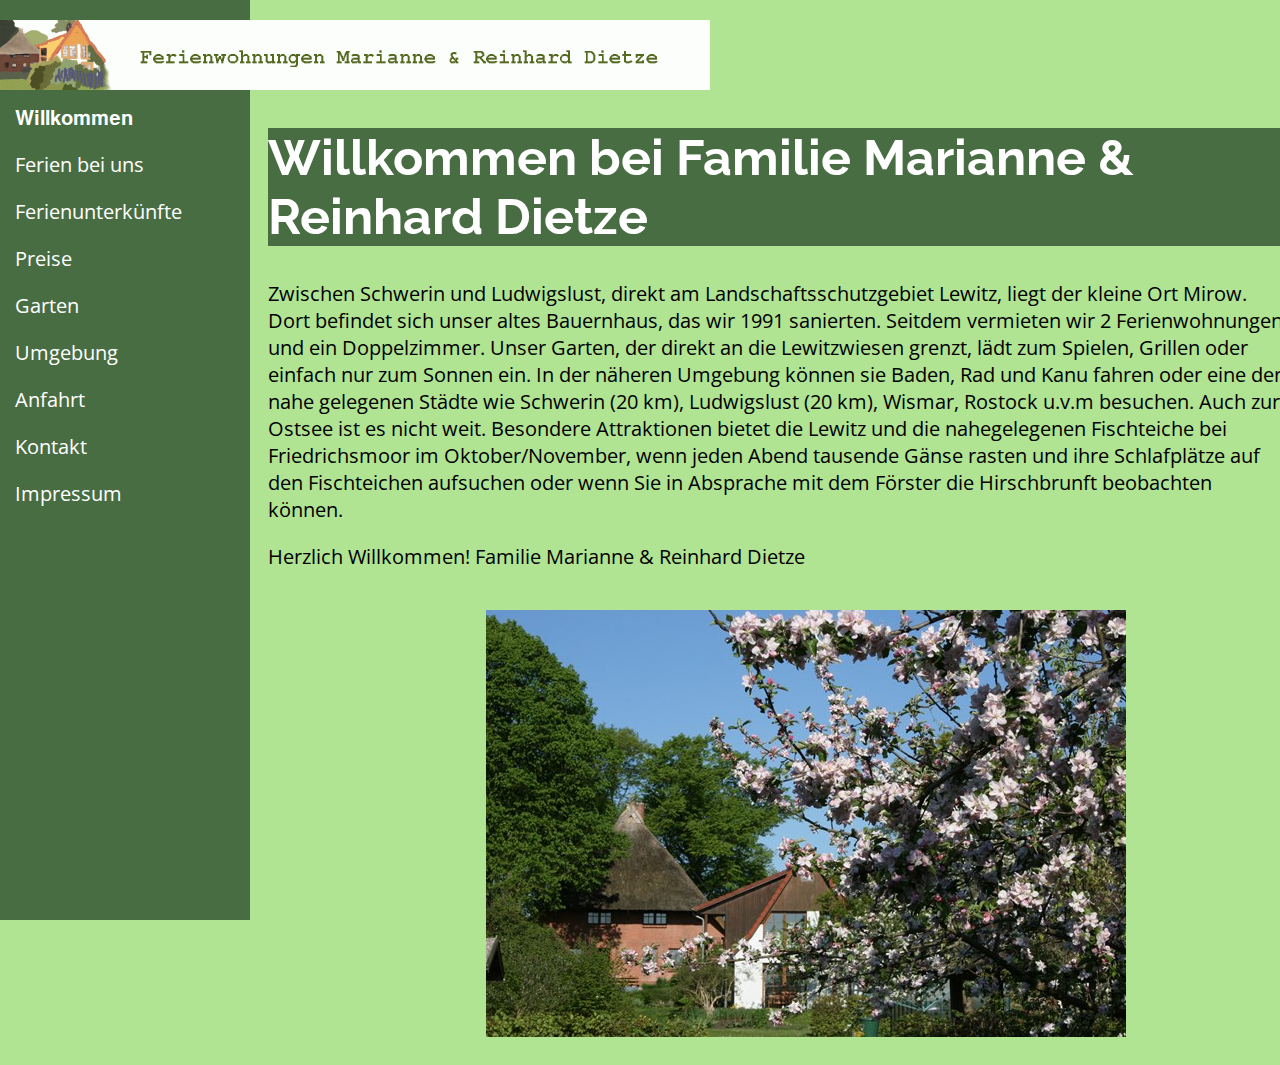
<file: index.html>
<!DOCTYPE html>
<html lang="en">
<head>
<meta charset="UTF-8">
<meta name="viewport" content="width=device-width, initial-scale=1.0">
<link rel="stylesheet" href="styles.css">
<title>Ferienwohnungen Dietze</title>
<link rel="preconnect" href="https://fonts.googleapis.com">
<link rel="preconnect" href="https://fonts.gstatic.com" crossorigin>
<link href="https://fonts.googleapis.com/css2?family=Open+Sans:ital,wght@0,300..800;1,300..800&display=swap" rel="stylesheet">
<link rel="preconnect" href="https://fonts.googleapis.com">
<link rel="preconnect" href="https://fonts.gstatic.com" crossorigin>
<link href="https://fonts.googleapis.com/css2?family=Raleway:ital,wght@0,100..900;1,100..900&display=swap" rel="stylesheet">
<link rel="icon" href="image.png" type="image/png">
</head>
<meta name="google-site-verification" content="YRuR2xTnuFCvdSH6Q75g5i73xBT8z1Mvfnib6QZ6Fdc" />
<body>

    
<!-- Sidebar -->
<div class="sidebar">
    <img src="head.gif" alt="Example 1">
  <a href="#" onclick="changeContent('home')">𝐖𝐢𝐥𝐥𝐤𝐨𝐦𝐦𝐞𝐧</a>
  <a href="#" onclick="changeContent('ferien')">Ferien bei uns</a>
  <a href="#" onclick="changeContent('wohnungen')">Ferienunterkünfte</a>
  <a href="#" onclick="changeContent('preise')">Preise</a>
  <a href="#" onclick="changeContent('garten')">Garten</a>
  <a href="#" onclick="changeContent('umgebung')">Umgebung</a>
  <a href="#" onclick="changeContent('anfahrt')">Anfahrt</a>
  <a href="#" onclick="changeContent('kontakt')">Kontakt</a>
  <a href="#" onclick="changeContent('impressum')">Impressum</a>

</div>

<!-- Main content -->
<div class="content">
  <h1>Willkommen bei Familie Marianne & Reinhard Dietze</h1>
  <p>Zwischen Schwerin und Ludwigslust, direkt am Landschaftsschutzgebiet Lewitz, liegt der kleine Ort Mirow.
  Dort befindet sich unser altes Bauernhaus, das wir 1991 sanierten. Seitdem vermieten wir 2 Ferienwohnungen und ein Doppelzimmer. Unser Garten, der direkt an die Lewitzwiesen grenzt, lädt zum Spielen, Grillen oder einfach nur zum Sonnen ein. In der näheren Umgebung können sie Baden, Rad und Kanu fahren oder eine der nahe gelegenen Städte wie Schwerin (20 km), Ludwigslust (20 km), Wismar, Rostock u.v.m besuchen. Auch zur Ostsee ist es nicht weit.
  Besondere Attraktionen bietet die Lewitz und die nahegelegenen Fischteiche bei Friedrichsmoor im Oktober/November, wenn jeden Abend tausende Gänse rasten und ihre Schlafplätze auf den Fischteichen aufsuchen oder wenn Sie in Absprache mit dem Förster die Hirschbrunft beobachten können.</p>
  <p>Herzlich Willkommen! Familie Marianne & Reinhard Dietze </p>
  <div class="image-container">
      <img src="Willkommen.jpg" alt="Example 1">
  </div>
</div>

<script>
// Function to change content based on button click
function changeContent(page) {
  var content = document.querySelector('.content');
  switch (page) {
    case 'home':
      content.innerHTML = `
        <h1>Willkommen bei Familie Marianne & Reinhard Dietze</h1>
        <p>Zwischen Schwerin und Ludwigslust, direkt am Landschaftsschutzgebiet Lewitz, liegt der kleine Ort Mirow.
        Dort befindet sich unser altes Bauernhaus, das wir 1991 sanierten. Seitdem vermieten wir 2 Ferienwohnungen und ein Doppelzimmer. Unser Garten, der direkt an die Lewitzwiesen grenzt, lädt zum Spielen, Grillen oder einfach nur zum Sonnen ein. In der näheren Umgebung können sie Baden, Rad und Kanu fahren oder eine der nahe gelegenen Städte wie Schwerin (20 km), Ludwigslust (20 km), Wismar, Rostock u.v.m besuchen. Auch zur Ostsee ist es nicht weit.
        Besondere Attraktionen bietet die Lewitz und die nahegelegenen Fischteiche bei Friedrichsmoor im Oktober/November, wenn jeden Abend tausende Gänse rasten und ihre Schlafplätze auf den Fischteichen aufsuchen oder wenn Sie in Absprache mit dem Förster die Hirschbrunft beobachten können.</p>
        <p>Herzlich Willkommen! Familie Marianne & Reinhard Dietze </p>
        <div class="image-container">
            <img src="Willkommen.jpg" alt="Example 1">
        </div>
        
        `;
        
      break;
    case 'ferien':
      content.innerHTML = `
        <h1>Ferien bei uns</h1>
        <p>Eigentümer des reetgedeckten Bauernhauses sind wir seit 1979. Über das tatsächliche Alter des niederdeutschen Hallenhauses gibt es keine Nachweise. Vermutlich war der Ursprung des vielfach umgebauten Gebäudes ein sogenanntes Rauchhaus.</p>
        <div class="image-ferien">
            <img src="Ferien bei uns.jpg" alt="Example 1">
        </div>
        <p>Der große Garten diente den früheren Besitzern als Nebenerwerb. Wir gestalteten ihn zur Feriennutzung um, mit verschiedenen Sitz- und Liegemöglichkeiten, mit Pavillion und Sauna und einem kleinem Bauerngarten.
        Falls Sie Raucher sind, finden Sie im Garten dafür viele ruhige Plätze. In den Räumen bitten wir aus Rücksicht auf nachfolgende Gäste und das Reetdach nicht zu rauchen.
        Mirow ist ein typisches Lewitzdorf mit einer alten Lindenallee.
        Eine kleine Kirche, ein reetgedeckter Dorfkrug und ein neueres kleines Hotel vervollständigen das Bild.
        Im Ort können Sie sich Boote ausleihen, auf einem Reiterhof ausreiten und in dem Hotel Kegelsport betreiben.
        Angelkarten für nahegelegene Gewässer lassen sich ebenfalls organisieren.
        Genießen Sie einen unbeschwerten Urlaub.</p

        
        `;
        
      break;
    case 'wohnungen':
      content.innerHTML = `
        <h1>Die Ferienunterkünfte</h1>
        <h2>Das Ferienhaus</h2>
        <div class="image-wohnungen">
            <img src="Ferienhaus.jpg" alt="Example 1">
        </div>
        <p>Ein gemütlicher kombinierter Wohn- und Schlafbereich mit einer Küchenecke, bietet etwa 44 m² Platz. Zur Ausstattung gehören eine Sitzecke, Schlafsofas, Satellitenfernsehen, Radio sowie ein Essbereich mit Kühlschrank, Kochplatten, Kaffeemaschine, Mikrowelle und Toaster. Ein separates Duschbad/WC bietet weitere 6 m² Raum.</p>
        <h2>Die Ferienwohnung</h2>
        <div class="image-wohnungen">
            <img src="Ferienwohnung.jpg" alt="Example 1">
        </div>
        <p>Eine komfortable Ferienwohnung mit einem separaten Wohn- und Schlafbereich, Duschbad/WC und einer kleinen Küchenecke, bietet etwa 34 m² Platz. Zur Ausstattung gehören eine Sitzecke, Satellitenfernsehen, Radio, ein Doppelbett, Kühlschrank, Kochplatten, Kaffeemaschine, Mikrowelle und Toaster.</p>
        <h2>Das Doppelzimmer</h2>
        <div class="image-wohnungen">
            <img src="DZ.jpg" alt="Example 1">
        </div>
        <p>Ein gemütliches Doppelzimmer mit Duschbad/WC bietet etwa 16 m² Platz. Zur Ausstattung gehören Schlafsofas, eine Sitzecke, Fernseher, Radio, Kaffeemaschine, Kühlschrank und Mikrowelle.</p>
        <h2>Die Wohndiele</h2>
        <div class="image-wohnungen">
            <img src="mirowtenno2.jpg" alt="Example 1">
        </div>
        <p>Die Ferienwohnung und das Doppelzimmer können auch kombiniert gemietet werden. In der Wohndiele, die sich in der ehemaligen Tenne des Bauernhauses befindet, steht ein großer Esstisch für gemeinsame Mahlzeiten zur Verfügung.</p>
        
        
        `;
      break;
    case 'preise':
      content.innerHTML = `
        <h1>Die Preise</h1>
        <p>Alle angegebenen Preise gelten pro Nacht für 2 Personen.</p>
        <p>● Doppelzimmer: 40 €</p>
        <p>● Ferienwohnung: 50 €</p>
        <p>● Ferienhaus: 60 €</p>

        <p>Für zusätzliche Aufbettungen (Kinderbett vorhanden) und Wochenpreise bitten wir um eine individuelle Anfrage.</p>
        <p>Unsere Vermietung ist das ganze Jahr über verfügbar.</p>
        <p>Alle genannten Preise verstehen sich inklusive aller Steuern und Abgaben.</p>
        
        `;
      break;
    case 'garten':
      content.innerHTML = `
        <h1>Der Garten</h1>
        <div class="image-wohnungen">
            <img src="Der Garten 2.jpg" alt="Example 1">
            <img src="flowerp2.jpg" alt="Example 1">
            <img src="japan.jpg" alt="Example 1">
            <img src="nebel2.jpg" alt="Example 1">
        </div>
        
        `;
      break;
    case 'umgebung':
      content.innerHTML = `
        <h1>Die Umgebung</h1>
        <p>Mirow, im Herzen Nordwestmecklenburgs an der Lewitzniederung zwischen der Landeshauptstadt Schwerin und Ludwigslust gelegen, bietet trotz der Ruhe und Abgeschiedenheit eine günstige Anbindung an das Verkehrsnetz.
        In ca. 4 km Entfernung stellt die B 106 die Verbindung zwischen Schwerin, Ludwigslust und die BAB 24 (Hamburg-Berlin) bzw. der BAB 241 (BAB 24 - BAB 20) bei Wismar her.
        Die flachen und verkehrsarmen Nebenstrecken in der Umgebung sind geradezu ideal für Ausflüge mit dem Rad</p>

        <div class="image-umgebung">
            <img src="Umgebung.jpg" alt="Example 1">
        </div>
        <p>Durch die Lewitz verläuft die Müritz-Elde-Wasserstraße (Störkanal in Banzkow). Damit stehen Ihnen auch Wassersportmöglichkeiten offen. Seen in der Umgebung laden zum Baden, die nahen Wälder laden zu Spaziergängen ein.</p>
        <p>Die Landeshauptstadt Schwerin - ehemalige Residenz der Großherzöge Mecklenburgs - liegt nördlich in ca. 15 km Entfernung am gleichnamigen See und bietet Besuchern ein reichhaltiges kulturelles Angebot.</p>
        <div class="image-wohnungen">
            <img src="schloss1.jpg" alt="Example 1">
        </div>
        <p>Nahe Reiseziele sind außerdem Parchim (malerische kleine Kreisstadt an der Elde), Wismar (romantische Hafenstadt an der Wismarer Bucht - Ostsee), Ratzeburg und Lübeck oder Dömitz (Festung an der Elbe).
        Auch weitere Ziele wie Rostock, Güstrow und Hamburg bieten sich für Tagesausflüge an.</p>
        
        `;
      break;
    case 'kontakt':
      content.innerHTML = `
        <h1>Kontakt</h1>
        <p>Marianne & Reinhard Dietze<br>
        Ferienvermietung<br>
        Unter den Linden 32<br>
        19079 Banzkow OT Mirow</p>
        <i>Email: m.r.dietze@arcor.de</i>
        
        <i>Version: 0.1.2</i>
        `;
      break;
    case 'impressum':
      content.innerHTML = `
        <h1>Haftungsausschluss</h1>
        <p>Die bereitgestellten Informationen auf dieser Website wurden sorgfältig geprüft und werden regelmäßig aktualisiert. Jedoch kann keine Garantie dafür übernommen werden, dass alle Angaben zu jeder Zeit vollständig, richtig und in letzter Aktualität dargestellt sind. Dies gilt insbesondere für alle Verknüpfungen ("links") zu anderen Websites, auf die direkt oder indirekt verwiesen wird. Wir haben keinen Einfluss auf die Inhalte anderer Internetangebote. Alle Angaben können ohne vorherige Ankündigung geändert, entfernt oder ergänzt werden.</p>
        <p>Version: 0.2</p>
        `;
      break;
    case 'anfahrt':
      content.innerHTML = `
        <h1>Die Anfahrt</h1>
        <p>In den meisten Fällen werden Sie sich von der BAB 24 (von Hamburg oder Berlin) der Landeshauptstadt Schwerin nähern.
        Nutzen Sie die Abfahrt Wöbbelin (12) und fahren Sie in Richtung Schwerin. Nach einigen Kilometern weist ein großer Vorwegweiser auf freier Strecke auf einen rechten Abzweig nach Goldenstädt. In Goldenstädt zweigt vor einer kleinen Kirche links eine Straße nach Mirow ab.
        In Mirow finden Sie uns ein kurzes Stück nach der Kurve am Dorfplatz auf der rechten Seite.
        Wir wünschen Ihnen eine gute Fahrt.</p>
        <p>Navigationsgeräte (auch modernste) und Routenplaner-Programme führen Sie bisweilen zu einem anderen Dorf gleichen Namens in Mecklenburg-Vorpommern.</p>
        `;
      break;
    default:
      content.innerHTML = `
      <h1>Willkommen bei Familie Marianne & Reinhard Dietze</h1>
      <p>Zwischen Schwerin und Ludwigslust, direkt am Landschaftsschutzgebiet Lewitz, liegt der kleine Ort Mirow.
      Dort befindet sich unser altes Bauernhaus, das wir 1991 sanierten. Seitdem vermieten wir 2 Ferienwohnungen und ein Doppelzimmer. Unser Garten, der direkt an die Lewitzwiesen grenzt, lädt zum Spielen, Grillen oder einfach nur zum Sonnen ein. In der näheren Umgebung können sie Baden, Rad und Kanu fahren oder eine der nahe gelegenen Städte wie Schwerin (20 km), Ludwigslust (20 km), Wismar, Rostock u.v.m besuchen. Auch zur Ostsee ist es nicht weit.
      Besondere Attraktionen bietet die Lewitz und die nahegelegenen Fischteiche bei Friedrichsmoor im Oktober/November, wenn jeden Abend tausende Gänse rasten und ihre Schlafplätze auf den Fischteichen aufsuchen oder wenn Sie in Absprache mit dem Förster die Hirschbrunft beobachten können.</p>
      <p>Herzlich Willkommen! Familie Marianne & Reinhard Dietze </p>
      <div class="image-container">
          <img src="Willkommen.jpg" alt="Example 1">
      </div>`;
      
  }
}
</script>

</body>
</html>
</file>
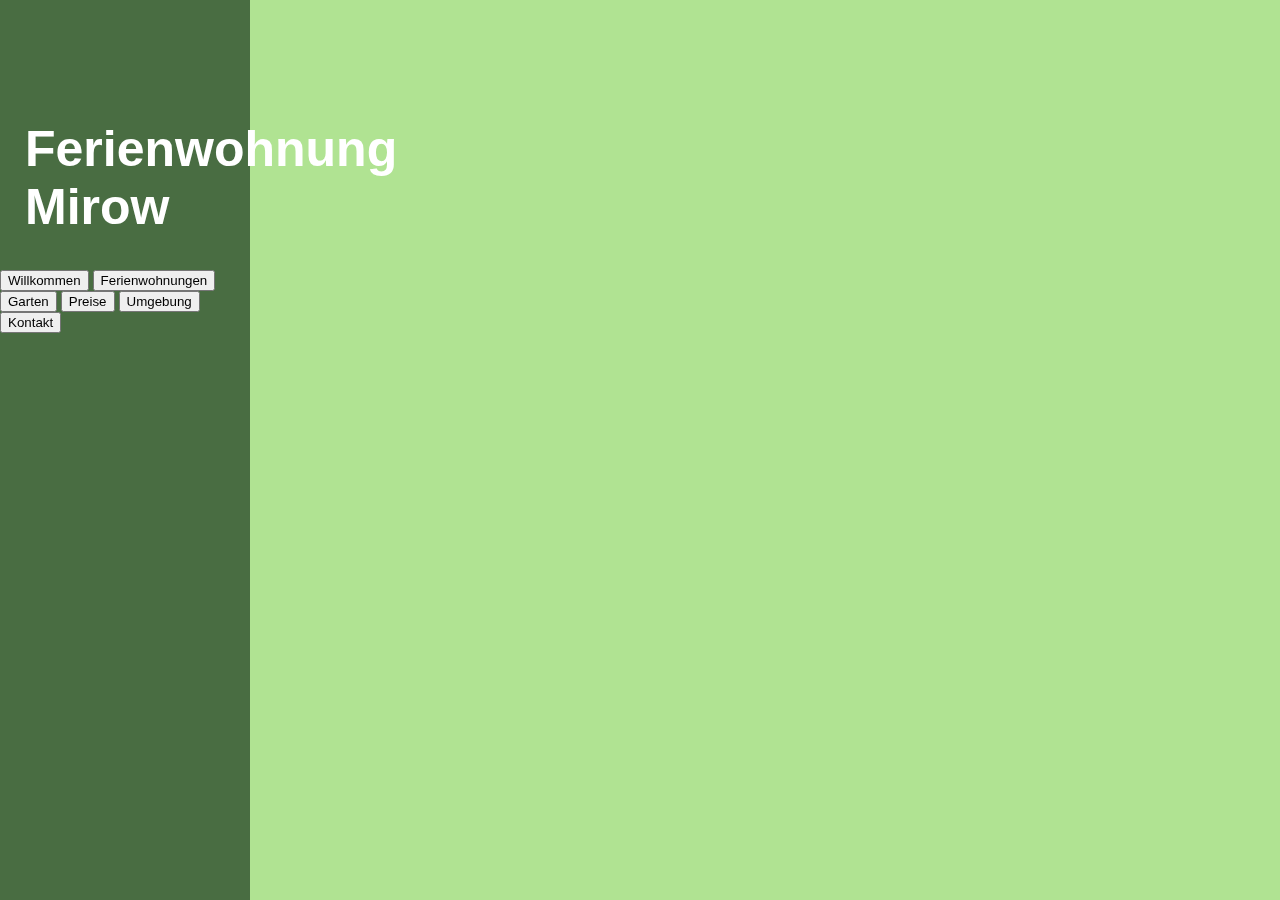
<file: willkommen.html>
<!DOCTYPE html>
<html lang="en">
<head>
    <meta charset="UTF-8">
    <meta name="viewport" content="width=device-width, initial-scale=1.0">
    <title>Sidebar with Buttons</title>
    <link rel="stylesheet" href="styles.css"> <!-- Link to your CSS file -->
    <link rel="preconnect" href="https://fonts.googleapis.com">
    <link rel="preconnect" href="https://fonts.gstatic.com" crossorigin>
    <link href="https://fonts.googleapis.com/css2?family=Open+Sans:ital,wght@0,300..800;1,300..800&display=swap" rel="stylesheet">
    <script>
        // Function to handle button clicks
        function buttonClicked(buttonText) {
            let url;
            switch(buttonText) {
                case 'Willkommen':
                    url = 'willkommen.html'; // Specify the URL for the corresponding page
                    break;
                case 'Ferienwohnungen':
                    url = 'ferienwohnungen.html'; // Specify the URL for the corresponding page
                    break;
                case 'Garten':
                    url = 'garten.html'; // Specify the URL for the corresponding page
                    break;
                case 'Preise':
                    url = 'preise.html'; // Specify the URL for the corresponding page
                    break;
                case 'Umgebung':
                    url = 'umgebung.html'; // Specify the URL for the corresponding page
                    break;
                case 'Kontakt':
                    url = 'kontakt.html'; // Specify the URL for the corresponding page
                    break;
                default:
                    return;
            }
            window.location.href = url; // Change the current window's location to the specified URL
        }
    </script>
</head>
<body>
    <div class="sidebar">
        <h1>Ferienwohnung Mirow</h1>
        <button class="sidebar-btn" onclick="buttonClicked('Willkommen')">Willkommen</button>
        <button class="sidebar-btn" onclick="buttonClicked('Ferienwohnungen')">Ferienwohnungen</button>
        <button class="sidebar-btn" onclick="buttonClicked('Garten')">Garten</button>
        <button class="sidebar-btn" onclick="buttonClicked('Preise')">Preise</button>
        <button class="sidebar-btn" onclick="buttonClicked('Umgebung')">Umgebung</button>
        <button class="sidebar-btn" onclick="buttonClicked('Kontakt')">Kontakt</button>
    </div>
    <p>TEST</p>
</body>
</html>
</file>
<file: styles.css>
/* Sidebar styles */
.sidebar {
  height: 100%;
  width: 20%; /* Adjust as needed */
  min-width: 50px; /* Set a minimum width */
  max-width: 250px; /* Set a maximum width */
  position: fixed;
  top: 0;
  left: 0;
  background-color: #496d42;
  padding-top: 20px;
}

.sidebar a {
  padding: 10px 15px;
  text-decoration: none;
  font-family: "Open Sans", sans-serif;
  font-size: 20px;
  color: white;
  display: block;
  transition: 0.3s;
}

/* Change the background color of sidebar buttons on hover */
.sidebar a:hover {
  background-color: #555;
}

/* Content styles */
.content {
  margin-left: 10%; /* Adjust the margin to match the width of the sidebar */
  width: 90%; /* Ensure the content takes up the remaining space */
  padding: 20px;
}

/* Container for sidebar and content */
.container {
  display: flex;
}

/* Additional styles for headings, paragraphs, and images */
h1 {
  margin-top: 100px;
  font-family: "Raleway", sans-serif;
  font: bold;
  font-size: 50px;
  color: white;
  background-color: #496d42;
  margin-left: 10%;
}

a{
  overflow: hidden;
}

h2 {
  margin-top: 100px;
  font-family: "Raleway", sans-serif;
  font: bold;
  font-size: 30px;
  margin-left: 10%;
}

p {
  font-family: "Open Sans", sans-serif;
  font-size: 20px;
  margin-left: 10%;
}

i {
  font-family: "Open Sans", sans-serif;
  font-size: 17px;
  margin-top: 30px;
  margin-left: 10%;
}

b {
  font-family: "Open Sans", sans-serif;
  font-size: 20px;
  margin-left: 10%;
}

/* Image styles */
.image-container {
  display: flex; /* Use flexbox layout */
  justify-content: center; /* Center items along the main axis */
  margin-top: 20px; 
  margin-left: 10%;
}

.image-container img {
  max-width: 100%; /* Ensure images don't exceed container width */
  margin-right: 50px;
  margin-top: 20px;
  margin-left: 10%;
}

.image-ferien {
  width: 30%;
  height: 30%;
  margin-left: 10%;
}

.image-ferien img {
  width: 100%; /* ensure the image fills the div width */
  height: auto; /* maintain aspect ratio */
  margin-left: 10%;
}

.image-wohnungen {
  width: 30%;
  height: 30%;
  margin-left: 10%;
}

.image-wohnungen img {
  width: 100%; /* ensure the image fills the div width */
  height: auto; /* maintain aspect ratio */
  margin-left: 10%;
}

.image-umgebung {
  width: 20%;
  height: 20%;
  margin-left: 10%;
}

.image-umgebung img {
  width: 100%; /* ensure the image fills the div width */
  height: auto; /* maintain aspect ratio */
  margin-left: 10%;
}

/* Body styles */
body {
  background-color: #b0e392; /* Change the background color here */ 
}
</file>
